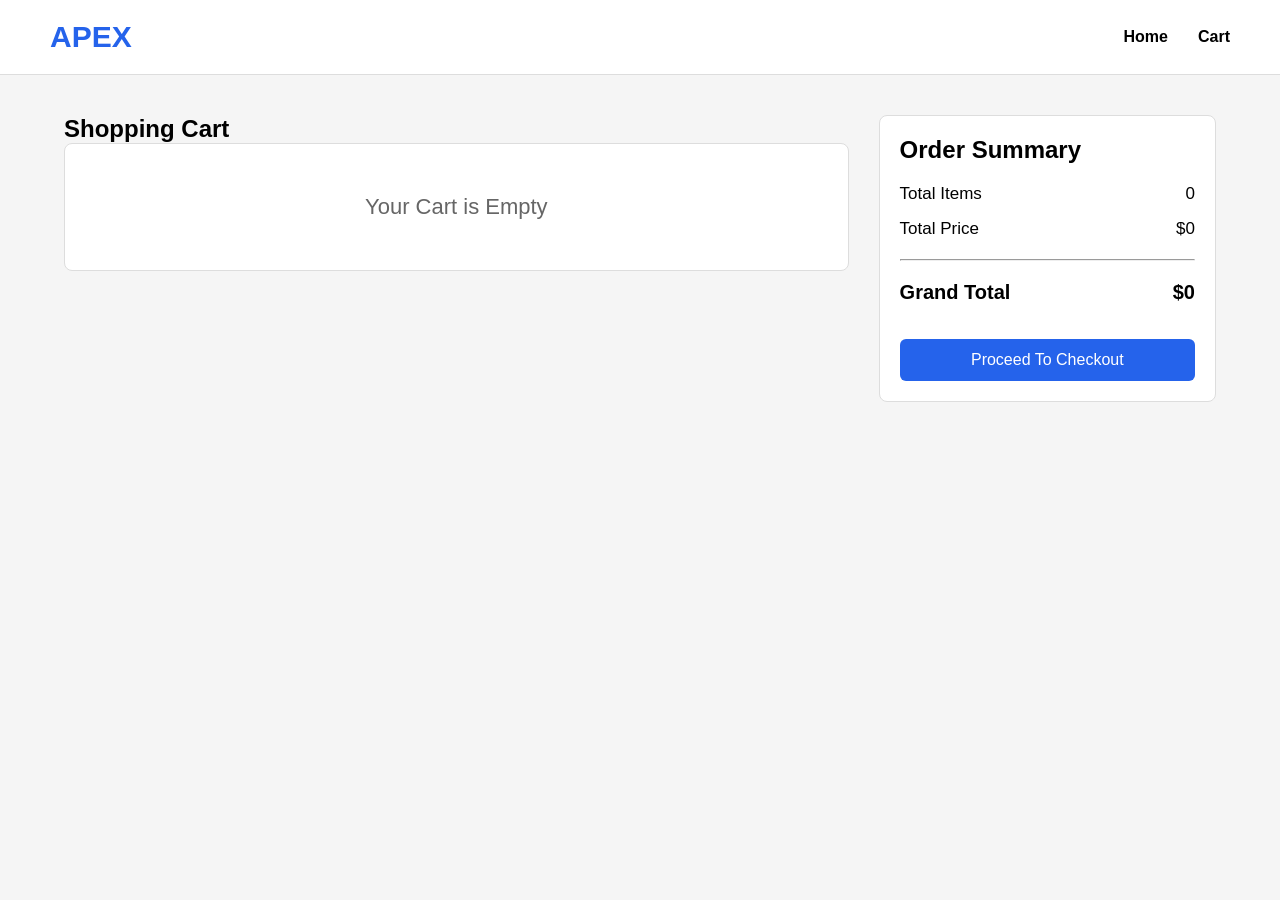
<file: cart.html>
<!DOCTYPE html>
<html lang="en">
<head>
    <meta charset="UTF-8">
    <meta name="viewport" content="width=device-width, initial-scale=1.0">
    <title>Shopping Cart</title>
    <link rel="stylesheet" href="cart.css">
</head>
<body>

<header class="navbar">

    <div class="logo">
        APEX
    </div>

    <nav class="nav-links">

        <a href="index.html">
            Home
        </a>

        <a href="cart.html">
            Cart
        </a>

    </nav>

</header>

<section class="cart-page">

    <div class="cart-items">

        <h2>
            Shopping Cart
        </h2>

        <div id="cartContainer">

        </div>

    </div>

    <div class="cart-summary">

        <h2>
            Order Summary
        </h2>

        <div class="summary-row">

            <span>Total Items</span>

            <span id="totalItems">
                0
            </span>

        </div>

        <div class="summary-row">

            <span>Total Price</span>

            <span id="totalPrice">
                $0
            </span>

        </div>

        <hr>

        <div class="summary-row total">

            <span>Grand Total</span>

            <span id="grandTotal">
                $0
            </span>

        </div>

        <button class="checkout-btn">

            Proceed To Checkout

        </button>

    </div>

</section>

<script src="cart.js"></script>

</body>
</html>
</file>
<file: cart.css>
*{
    margin:0;
    padding:0;
    box-sizing:border-box;
}

body{
    font-family:Arial,sans-serif;
    background:#f5f5f5;
}

a{
    text-decoration:none;
    color:black;
}

.navbar{
    display:flex;
    justify-content:space-between;
    align-items:center;
    padding:20px 50px;
    background:white;
    border-bottom:1px solid #ddd;
}

.logo{
    font-size:30px;
    font-weight:bold;
    color:#2563eb;
}

.nav-links{
    display:flex;
    gap:30px;
}

.nav-links a{
    font-weight:bold;
}

.cart-page{
    width:90%;
    margin:40px auto;
    display:flex;
    gap:30px;
}

.cart-items{
    width:70%;
}

.cart-summary{
    width:30%;
    background:white;
    border:1px solid #ddd;
    border-radius:8px;
    padding:20px;
    height:fit-content;
}

.cart-summary h2{
    margin-bottom:20px;
}

.summary-row{
    display:flex;
    justify-content:space-between;
    margin:15px 0;
    font-size:17px;
}

.total{
    font-size:20px;
    font-weight:bold;
}

.checkout-btn{
    width:100%;
    padding:12px;
    margin-top:20px;
    background:#2563eb;
    color:white;
    border:none;
    border-radius:6px;
    cursor:pointer;
    font-size:16px;
}

.cart-card{
    display:flex;
    align-items:center;
    justify-content:space-between;
    background:white;
    border:1px solid #ddd;
    border-radius:8px;
    padding:20px;
    margin-bottom:20px;
}

.cart-card img{
    width:120px;
    height:120px;
    object-fit:contain;
}

.cart-info{
    flex:1;
    margin-left:20px;
}

.cart-info h3{
    margin-bottom:10px;
}

.cart-info p{
    margin-bottom:10px;
    color:#555;
}

.quantity{
    display:flex;
    align-items:center;
    gap:10px;
}

.quantity button{
    width:35px;
    height:35px;
    background:#2563eb;
    color:white;
    border:none;
    border-radius:5px;
    cursor:pointer;
    font-size:18px;
}

.quantity span{
    font-size:18px;
    font-weight:bold;
}

.remove-btn{
    padding:10px 18px;
    background:#dc2626;
    color:white;
    border:none;
    border-radius:6px;
    cursor:pointer;
}

.empty-cart{
    text-align:center;
    background:white;
    border:1px solid #ddd;
    border-radius:8px;
    padding:50px;
    font-size:22px;
    color:#666;
}

hr{
    margin:20px 0;
}

@media(max-width:900px){

    .cart-page{
        flex-direction:column;
    }

    .cart-items,
    .cart-summary{
        width:100%;
    }

    .cart-card{
        flex-direction:column;
        text-align:center;
    }

    .cart-info{
        margin:20px 0;
    }

}

@media(max-width:600px){

    .navbar{
        flex-direction:column;
        gap:15px;
    }

    .quantity{
        justify-content:center;
    }

    .remove-btn{
        width:100%;
        margin-top:20px;
    }

    .checkout-btn{
        font-size:15px;
    }

}
</file>
